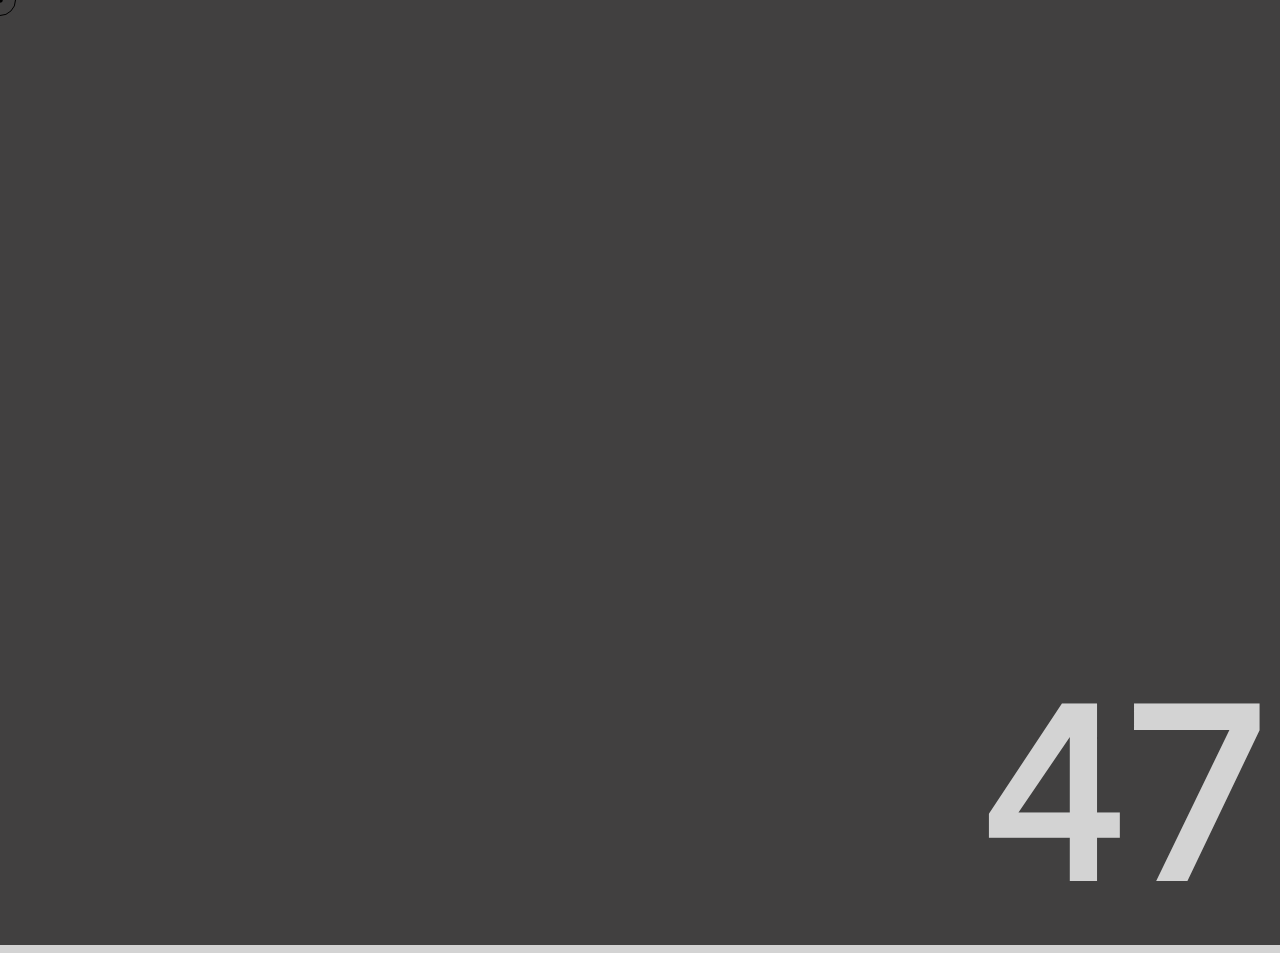
<file: index.html>
<!DOCTYPE html>
<html lang="en">

<head>
    <meta charset="UTF-8">
    <meta name="viewport" content="width=device-width, initial-scale=1.0">
    <title>Personal-website</title>
    <link rel="stylesheet" href="styles/normalize.css">
    <link rel="stylesheet" href="styles/style.css">
    <link rel="stylesheet" href="styles/home.css">

    <!--Google Fonts-->
    <link rel="preconnect" href="https://fonts.googleapis.com">
    <link rel="preconnect" href="https://fonts.gstatic.com" crossorigin>
    <link href="https://fonts.googleapis.com/css2?family=Outfit:wght@100..900&display=swap" rel="stylesheet">

    <link rel="preconnect" href="https://fonts.googleapis.com">
    <link rel="preconnect" href="https://fonts.gstatic.com" crossorigin>
    <link href="https://fonts.googleapis.com/css2?family=Outfit:wght@100..900&family=Rouge+Script&display=swap"
        rel="stylesheet">

    <link rel="preconnect" href="https://fonts.googleapis.com">
    <link rel="preconnect" href="https://fonts.gstatic.com" crossorigin>
    <link
        href="https://fonts.googleapis.com/css2?family=Outfit:wght@100..900&family=Questrial&family=Rouge+Script&display=swap"
        rel="stylesheet">

    <!-- GSAP -->
    <script src="https://cdnjs.cloudflare.com/ajax/libs/gsap/3.12.2/gsap.min.js" defer></script>

    <!-- JS scripts -->
    <script src="./scripts/cursor.js" defer></script>
    <script src="./scripts/preloader.js" defer></script>
    <script src="./scripts/transition.js" defer></script>
    <script src="./scripts/sidebar.js" defer></script>
    <script src="./scripts/getheight.js" defer></script>
</head>

<body>

    <div class="cursor-dot" data-cursor-dot></div>
    <div class="cursor-outline" data-cursor-outline></div>

    <h1 class="counter">0</h1>
    <div class="overlay">
        <div class="bar"></div>
        <div class="bar"></div>
        <div class="bar"></div>
        <div class="bar"></div>
        <div class="bar"></div>
        <div class="bar"></div>
        <div class="bar"></div>
        <div class="bar"></div>
        <div class="bar"></div>
        <div class="bar"></div>
    </div>

    <div class="transition">
        <div class="transition-row row-1">
            <div class="block"></div>
            <div class="block"></div>
            <div class="block"></div>
            <div class="block"></div>
            <div class="block"></div>
        </div>
        <div class="transition-row row-2">
            <div class="block"></div>
            <div class="block"></div>
            <div class="block"></div>
            <div class="block"></div>
            <div class="block"></div>
        </div>
    </div>

    <header>
        <nav>
            <ul class="sidebar">
                <li>
                    <button class="btn" style="--clr: #414040" onclick="hideSideBar()">
                        <svg class="hamburger" xmlns="http://www.w3.org/2000/svg" height="1.5rem"
                            viewBox="0 -960 960 960" width="24px">
                            <path
                                d="m256-200-56-56 224-224-224-224 56-56 224 224 224-224 56 56-224 224 224 224-56 56-224-224-224 224Z" />
                        </svg>
                    </button>
                </li>
                <li class="sidebar-content"><a class="btn sidebar-links" style="--clr: #414040"
                        href="./pages/statistics.html">Statistieken</a>
                </li>
                <li class="sidebar-content"><a class="btn border-btn sidebar-links" style="--clr: #414040"
                        href="./pages/over.html">over</a></li>
            </ul>
            <ul>
                <li><a id="logo" href="index.html">Tickrate</a></li>
                <li><a class="hideOnMobile btn" style="--clr: #414040" href="./pages/statistics.html">Statistieken</a>
                </li>
                <li><a class="hideOnMobile btn" style="--clr: #414040" href="./pages/over.html">Over</a></li>
                <li>
                    <button class="btn menu-btn" style="--clr: #414040" onclick="showSideBar()">
                        <svg class="hamburger" xmlns="http://www.w3.org/2000/svg" height="24px" viewBox="0 -960 960 960"
                            width="24px">
                            <path d="M120-240v-80h720v80H120Zm0-200v-80h720v80H120Zm0-200v-80h720v80H120Z" />
                        </svg>
                    </button>
                </li>
            </ul>
        </nav>
    </header>
    <main class="home">

        <section class="hero">
            <h2 class="hero-title">Tickrate</h2>
            <p class="hero-subtitle">
                Real-time server monitoring.<br>
                Latency, uptime & performance — at a glance.
            </p>

            <div class="hero-actions">
                <a href="./pages/statistics.html" class="btn" style="--clr:#414040">
                    View live stats
                </a>
                <a href="./pages/over.html" class="btn border-btn" style="--clr:#414040">
                    About Tickrate
                </a>
            </div>
        </section>

        <!-- LIVE STATUS -->
        <section class="status">
            <div class="status-card online">
                <span class="status-dot"></span>
                <h3>Server status</h3>
                <p>All systems operational</p>
            </div>

            <div class="status-card">
                <h3>Ping</h3>
                <p><strong>23 ms</strong></p>
            </div>

            <div class="status-card">
                <h3>Uptime</h3>
                <p><strong>99.98%</strong></p>
            </div>
        </section>

        <!-- FEATURES -->
        <section class="features">
            <article class="feature">
                <h3>Real-time Metrics</h3>
                <p>
                    Track latency, packet loss and server load live with
                    millisecond accuracy.
                </p>
            </article>

            <article class="feature">
                <h3>Historical Data</h3>
                <p>
                    Review uptime and performance trends with detailed
                    statistics and graphs.
                </p>
            </article>

            <article class="feature">
                <h3>Minimal Overhead</h3>
                <p>
                    Lightweight monitoring designed for speed,
                    reliability and low impact
                </p>
            </article>
        </section>

    </main>
    <footer>

        <section id="footer-text">
            Connect with me on social
        </section>

        <section id="mark"> &copy;2025 - Dias Stas</section>

        <section id="footer-links">
            <a style="--clr: #414040; text-decoration: none;" class="btn"
                href="https://github.com/ErrorNoSlash">Github</a>
            <a style="--clr: #414040; text-decoration: none;" class="btn"
                href="https://mastodon.social/@slashy">Mastadon</a>
            <a style="--clr: #414040; text-decoration: none;" class="btn" href="mailto:dias.stas@pm.me">E-Mail</a>
        </section>

    </footer>
    <div class="rotate-overlay">
        <div id="rotate-box">
            <div class="rotate-content">
                <span class="rotate-icon">📱</span>
                <p>Please rotate device</p>

                <div class="rotate-socials">
                    <div class="rotate-links">
                        <a href="https://github.com/ErrorNoSlash">GitHub</a>
                        <a href="https://mastodon.social/@slashy">Mastodon</a>
                        <a href="mailto:dias.stas@pm.me">Email</a>
                    </div>
                </div>
            </div>
        </div>
    </div>
</body>

</html>
</file>
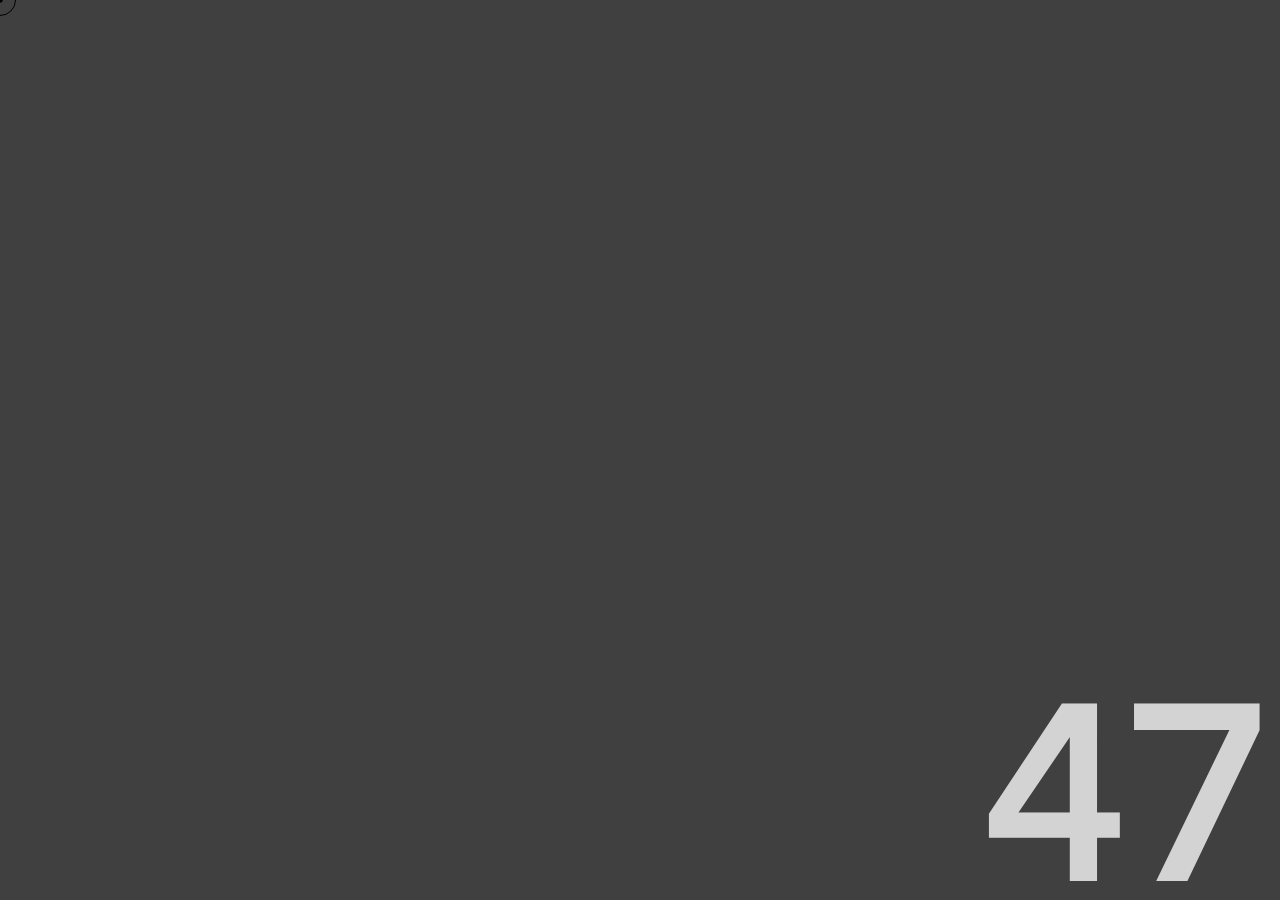
<file: pages/over.html>
<!DOCTYPE html>
<html lang="en">

<head>
    <meta charset="UTF-8">
    <meta name="viewport" content="width=device-width, initial-scale=1.0">
    <title>Personal-website</title>
    <link rel="stylesheet" href="../styles/normalize.css">
    <link rel="stylesheet" href="../styles/style.css">
    <link rel="stylesheet" href="../styles/about.css">

    <!--Google Fonts-->
    <link rel="preconnect" href="https://fonts.googleapis.com">
    <link rel="preconnect" href="https://fonts.gstatic.com" crossorigin>
    <link href="https://fonts.googleapis.com/css2?family=Outfit:wght@100..900&display=swap" rel="stylesheet">

    <link rel="preconnect" href="https://fonts.googleapis.com">
    <link rel="preconnect" href="https://fonts.gstatic.com" crossorigin>
    <link href="https://fonts.googleapis.com/css2?family=Outfit:wght@100..900&family=Rouge+Script&display=swap"
        rel="stylesheet">

    <link rel="preconnect" href="https://fonts.googleapis.com">
    <link rel="preconnect" href="https://fonts.gstatic.com" crossorigin>
    <link
        href="https://fonts.googleapis.com/css2?family=Outfit:wght@100..900&family=Questrial&family=Rouge+Script&display=swap"
        rel="stylesheet">

    <!-- GSAP -->
    <script src="https://cdnjs.cloudflare.com/ajax/libs/gsap/3.12.2/gsap.min.js" defer></script>

    <!-- JS scripts -->
    <script src="../scripts/cursor.js" defer></script>
    <script src="../scripts/preloader.js" defer></script>
    <script src="../scripts/transition.js" defer></script>
    <script src="../scripts/sidebar.js" defer></script>

</head>

<body>

    <div class="cursor-dot" data-cursor-dot></div>
    <div class="cursor-outline" data-cursor-outline></div>

    <h1 class="counter">0</h1>
    <div class="overlay">
        <div class="bar"></div>
        <div class="bar"></div>
        <div class="bar"></div>
        <div class="bar"></div>
        <div class="bar"></div>
        <div class="bar"></div>
        <div class="bar"></div>
        <div class="bar"></div>
        <div class="bar"></div>
        <div class="bar"></div>
    </div>

    <div class="transition">
        <div class="transition-row row-1">
            <div class="block"></div>
            <div class="block"></div>
            <div class="block"></div>
            <div class="block"></div>
            <div class="block"></div>
        </div>
        <div class="transition-row row-2">
            <div class="block"></div>
            <div class="block"></div>
            <div class="block"></div>
            <div class="block"></div>
            <div class="block"></div>
        </div>
    </div>

    <header>
        <nav>
            <ul class="sidebar">
                <li>
                    <button class="btn" style="--clr: #414040" onclick="hideSideBar()">
                        <svg class="hamburger" xmlns="http://www.w3.org/2000/svg" height="1.5rem"
                            viewBox="0 -960 960 960" width="24px">
                            <path
                                d="m256-200-56-56 224-224-224-224 56-56 224 224 224-224 56 56-224 224 224 224-56 56-224-224-224 224Z" />
                        </svg>
                    </button>
                </li>
                <li class="sidebar-content"><a class="btn sidebar-links" style="--clr: #414040"
                        href="../pages/statistics.html">Statistieken</a>
                </li>
                <li class="sidebar-content"><a class="btn border-btn sidebar-links" style="--clr: #414040"
                        href="#">over</a></li>
            </ul>
            <ul>
                <li><a id="logo" href="../index.html">Tickrate</a></li>
                <li><a class="hideOnMobile btn" style="--clr: #414040" href="../pages/statistics.html">Statistieken</a>
                </li>
                <li><a class="hideOnMobile btn border-btn" style="--clr: #414040" href="#">Over</a></li>
                <li>
                    <button class="btn menu-btn" style="--clr: #414040" onclick="showSideBar()">
                        <svg class="hamburger" xmlns="http://www.w3.org/2000/svg" height="24px" viewBox="0 -960 960 960"
                            width="24px">
                            <path d="M120-240v-80h720v80H120Zm0-200v-80h720v80H120Zm0-200v-80h720v80H120Z" />
                        </svg>
                    </button>
                </li>
            </ul>
        </nav>
    </header>
    <main>
        <section id="about">
            <div class="title-box">
                <p id="title">Tickrate</p>
                <p>Paper like mc server panel</p>
            </div>
            <div class="info">
                <h1>Why i made this</h1>
                <p>This server panel was built as a personal project to explore and learn about JavaScript polling and
                    working with APIs. Through this project, I gained hands-on experience in real-time data retrieval
                    and asynchronous communication.</p>
            </div>
        </section>
        <section class="sources">
            <h1>Sources</h1>
            <div class="links">
                <a style="--clr: #414040; text-decoration: none;" class="btn"
                    href="https://github.com/ErrorNoSlash/mc-server">Github</a>
                <a style="--clr: #414040; text-decoration: none;" class="btn" href="https://api.mcsrvstat.us/">API</a>
            </div>
        </section>
    </main>
    <footer>

        <section id="footer-text">
            Connect with me on social
        </section>

        <section id="mark"> &copy;2025 - Dias Stas</section>

        <section id="footer-links">
            <a style="--clr: #414040; text-decoration: none;" class="btn"
                href="https://github.com/ErrorNoSlash">Github</a>
            <a style="--clr: #414040; text-decoration: none;" class="btn"
                href="https://mastodon.social/@slashy">Mastadon</a>
            <a style="--clr: #414040; text-decoration: none;" class="btn" href="mailto:dias.stas@pm.me">E-Mail</a>
        </section>

    </footer>
    <div class="rotate-overlay">
        <div id="rotate-box">
            <div class="rotate-content">
                <span class="rotate-icon">📱</span>

                <div class="rotate-socials">
                    <div class="rotate-links">
                        <a href="https://github.com/ErrorNoSlash">GitHub</a>
                        <a href="https://mastodon.social/@slashy">Mastodon</a>
                        <a href="mailto:dias.stas@pm.me">Email</a>
                    </div>
                </div>
            </div>
        </div>
    </div>

</body>

</html>
</file>
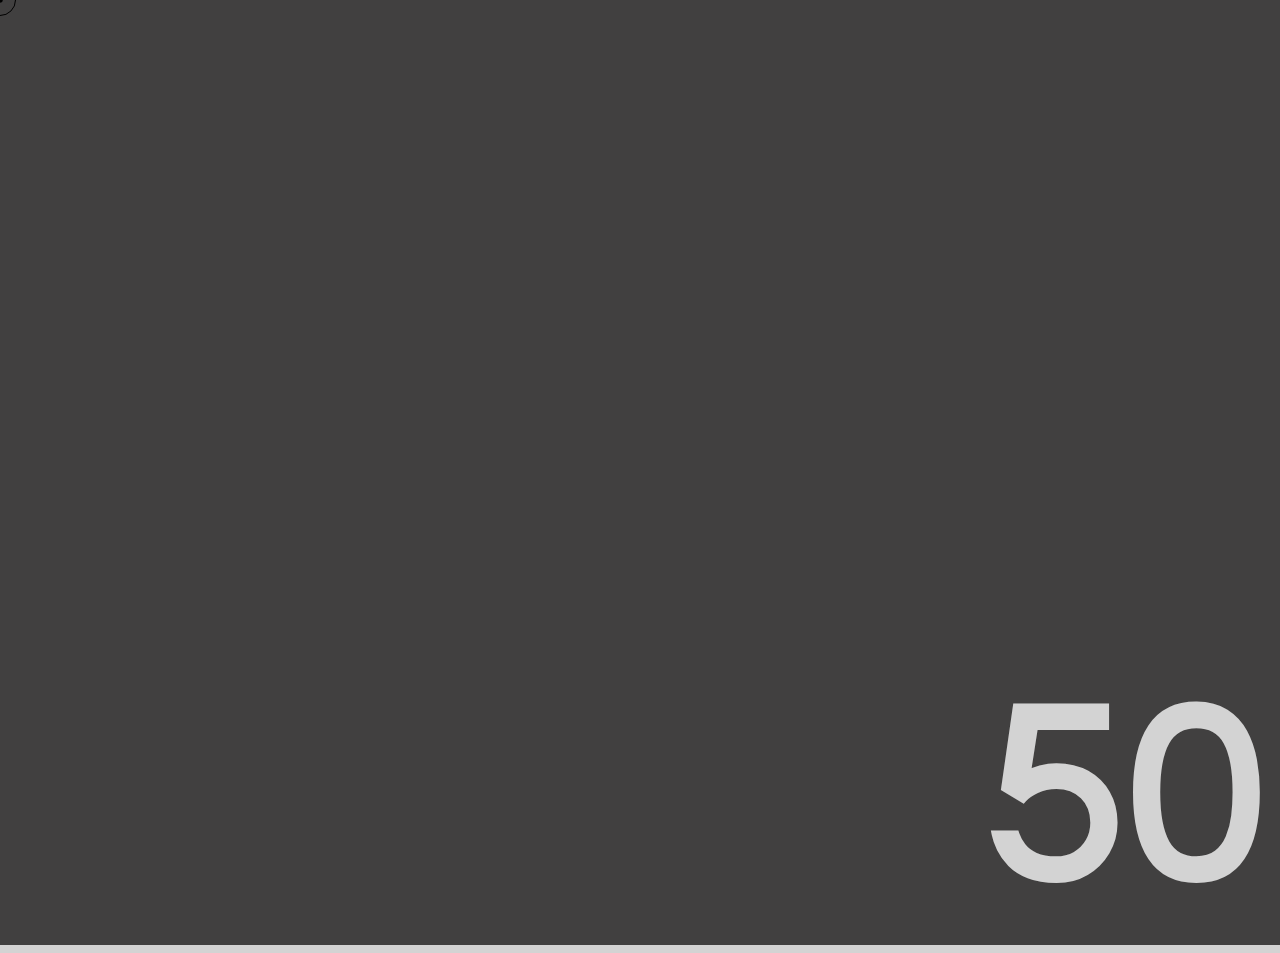
<file: pages/statistics.html>
<!DOCTYPE html>
<html lang="en">

<head>
    <meta charset="UTF-8">
    <meta name="viewport" content="width=device-width, initial-scale=1.0">
    <title>Personal-website</title>
    <link rel="stylesheet" href="../styles/normalize.css">
    <link rel="stylesheet" href="../styles/style.css">
    <link rel="stylesheet" href="../styles/statistics.css">

    <!--Google Fonts-->
    <link rel=" preconnect" href="https://fonts.googleapis.com">
    <link rel="preconnect" href="https://fonts.gstatic.com" crossorigin>
    <link href="https://fonts.googleapis.com/css2?family=Outfit:wght@100..900&display=swap" rel="stylesheet">

    <link rel="preconnect" href="https://fonts.googleapis.com">
    <link rel="preconnect" href="https://fonts.gstatic.com" crossorigin>
    <link href="https://fonts.googleapis.com/css2?family=Outfit:wght@100..900&family=Rouge+Script&display=swap"
        rel="stylesheet">

    <link rel="preconnect" href="https://fonts.googleapis.com">
    <link rel="preconnect" href="https://fonts.gstatic.com" crossorigin>
    <link
        href="https://fonts.googleapis.com/css2?family=Outfit:wght@100..900&family=Questrial&family=Rouge+Script&display=swap"
        rel="stylesheet">

    <!-- GSAP -->
    <script src="https://cdnjs.cloudflare.com/ajax/libs/gsap/3.12.2/gsap.min.js" defer></script>

    <!-- JS scripts -->
    <script src="../scripts/cursor.js" defer></script>
    <script src="../scripts/preloader.js" defer></script>
    <script src="../scripts/transition.js" defer></script>
    <script src="../scripts/sidebar.js" defer></script>
    <script src="../scripts/getheight.js" defer></script>
    <script src="../scripts/statistics.js" defer></script>

</head>

<body>

    <div class="cursor-dot" data-cursor-dot></div>
    <div class="cursor-outline" data-cursor-outline></div>

    <h1 class="counter">0</h1>
    <div class="overlay">
        <div class="bar"></div>
        <div class="bar"></div>
        <div class="bar"></div>
        <div class="bar"></div>
        <div class="bar"></div>
        <div class="bar"></div>
        <div class="bar"></div>
        <div class="bar"></div>
        <div class="bar"></div>
        <div class="bar"></div>
    </div>

    <div class="transition">
        <div class="transition-row row-1">
            <div class="block"></div>
            <div class="block"></div>
            <div class="block"></div>
            <div class="block"></div>
            <div class="block"></div>
        </div>
        <div class="transition-row row-2">
            <div class="block"></div>
            <div class="block"></div>
            <div class="block"></div>
            <div class="block"></div>
            <div class="block"></div>
        </div>
    </div>

    <header>
        <nav>
            <ul class="sidebar">
                <li>
                    <button class="btn" style="--clr: #414040" onclick="hideSideBar()">
                        <svg class="hamburger" xmlns="http://www.w3.org/2000/svg" height="1.5rem"
                            viewBox="0 -960 960 960" width="24px">
                            <path
                                d="m256-200-56-56 224-224-224-224 56-56 224 224 224-224 56 56-224 224 224 224-56 56-224-224-224 224Z" />
                        </svg>
                    </button>
                </li>
                <li class="sidebar-content"><a class="btn sidebar-links" style="--clr: #414040"
                        href="#">Statistieken</a>
                </li>
                <li class="sidebar-content"><a class="btn border-btn sidebar-links" style="--clr: #414040"
                        href="../pages/over.html">over</a></li>
            </ul>
            <ul>
                <li><a id="logo" href="../index.html">Tickrate</a></li>
                <li><a class="hideOnMobile btn border-btn" style="--clr: #414040" href="#">Statistieken</a></li>
                <li><a class="hideOnMobile btn" style="--clr: #414040" href="../pages/over.html">Over</a>
                </li>
                <li>
                    <button class="btn menu-btn" style="--clr: #414040" onclick="showSideBar()">
                        <svg class="hamburger" xmlns="http://www.w3.org/2000/svg" height="24px" viewBox="0 -960 960 960"
                            width="24px">
                            <path d="M120-240v-80h720v80H120Zm0-200v-80h720v80H120Zm0-200v-80h720v80H120Z" />
                        </svg>
                    </button>
                </li>
            </ul>
        </nav>
    </header>
    <main>
        <section id="about">
            <div class="title-box">
                <p id="title">Minecraft Server</p>
                <p>This table shows the numbers of players online on mc-central</p>
            </div>
        </section>
        <div class="options-box">
            <div class="options">
                <h1>limiet lijnen naar</h1>
                <form>
                    <div class="checkbox-container">
                        <input type="checkbox" id="2">
                        <label for="2">2</label>
                    </div>
                    <div class="checkbox-container">
                        <input type="checkbox" id="5">
                        <label for="5">5</label>
                    </div>
                    <div class="checkbox-container">
                        <input type="checkbox" id="20">
                        <label for="20">20 (default)</label>
                    </div>
                </form>
            </div>

            <div class="options">
                <h1>Sorteer data op</h1>
                <p>Wanneer zowel tijd als aantal spelers worden geselecteerd: gegevens worden eerst geordend op
                    aantal spelers dan
                    datum</p>
                <form>
                    <div class="checkbox-container">
                        <input type="checkbox" id="to">
                        <label for="to">tijd (oud)</label>
                    </div>
                    <div class="checkbox-container">
                        <input type="checkbox" id="tn">
                        <label for="tn">tijd (nieuw)</label>
                    </div>
                    <div class="checkbox-container">
                        <input type="checkbox" id="nos">
                        <label for="nos">nr spelers (hoogst 1st)</label>
                    </div>
                </form>
            </div>
        </div>

        <div class="stats-box">
            <div class="status"></div>
        </div>
    </main>
    <footer>
        <section id="footer-text">
            Connect with me on social
        </section>

        <section id="mark"> &copy;2025 - Dias Stas</section>

        <section id="footer-links">
            <a style="--clr: #414040; text-decoration: none;" class="btn"
                href="https://github.com/ErrorNoSlash">Github</a>
            <a style="--clr: #414040; text-decoration: none;" class="btn"
                href="https://mastodon.social/@slashy">Mastadon</a>
            <a style="--clr: #414040; text-decoration: none;" class="btn" href="mailto:dias.stas@pm.me">E-Mail</a>
        </section>

    </footer>
    <div class="rotate-overlay">
        <div id="rotate-box">
            <div class="rotate-content">
                <span class="rotate-icon">📱</span>

                <div class="rotate-socials">
                    <div class="rotate-links">
                        <a href="https://github.com/ErrorNoSlash">GitHub</a>
                        <a href="https://mastodon.social/@slashy">Mastodon</a>
                        <a href="mailto:dias.stas@pm.me">Email</a>
                    </div>
                </div>
            </div>
        </div>
    </div>

</body>

</html>
</file>
<file: styles/style.css>
/* COLORS */
:root {
    --grey: lightgray;
    --black: #414040;
    --border: #525252;
}

/* Controles all the buttons */
.btn {
    cursor: none;
    position: relative;
    color: var(--clr);
    border: none;
    padding: 0.5rem 1rem;
    font-size: 1.1rem;
    width: auto;
    border-radius: 3.125rem;
    font-weight: 600;
    text-transform: uppercase;
    background: transparent;
    overflow: hidden;
    transition: 0.75s;

    display: inline-flex;
    align-items: center;
    justify-content: center;
    text-align: center;
    z-index: 2;

    /*---BORDER-BTN---*/
    &.border-btn {
        border: 0.063rem solid var(--border);
    }

    &::after {
        content: "";
        position: absolute;
        top: 0;
        left: 0;
        width: 100%;
        height: 100%;
        background: var(--clr);
        clip-path: circle(0% at 50% 50%);
        -webkit-clip-path: circle(0% at 50% 50%);
        transition: 0.75s;
        z-index: -1;
    }

    &:hover::after {
        clip-path: circle(100% at 50% 50%);
        -webkit-clip-path: circle(100% at 50% 50%);
    }

    &:hover {
        color: var(--grey);
        border-color: transparent;
    }

    &.glow-btn:hover {
        box-shadow: 0 0 0.625rem var(--clr), 0 0 3.125rem var(--clr);
        border-color: var(--black);
    }
}

/* Preloader */
.overlay {
    position: fixed;
    width: 100vw;
    height: 100vh;
    display: flex;
    z-index: 4;
    pointer-events: none;

    .bar {
        width: 10vw;
        height: 105vh;
        background: var(--black);
    }
}

.counter {
    position: fixed;
    bottom: -0.85em;
    right: 0.05em;
    z-index: 5;
    color: var(--grey);
    font-size: 20vw;
    font-family: 'Questrial';
    pointer-events: none;
}

/*transition*/
.transition {
    position: fixed;
    top: 0;
    left: 0;
    width: 100vw;
    height: 100vh;
    display: flex;
    flex-direction: column;
    z-index: 5;
    pointer-events: none;

    .transition-row {
        flex: 1;
        display: flex;
    }

    .transition-row.row-1 .block {
        transform-origin: top;
    }

    .transition-row.row-2 .block {
        transform-origin: bottom;
    }

    .block {
        flex: 1;
        background-color: var(--black);
        transform: scaleY(1);
        will-change: transform;
    }
}

html,
body {
    height: 100%;
    margin: 0;
    cursor: none;
}

/* cursor */
.cursor-dot,
.cursor-outline {
    pointer-events: none;
    position: fixed;
    top: 0;
    left: 0;
    transform: translate(-50%, -50%);
    border-radius: 50%;
    z-index: 9999;
}

.cursor-dot {
    width: 0.4rem;
    height: 0.4rem;
    background-color: rgb(0, 0, 0);
}

.cursor-outline {
    width: 1.875rem;
    height: 1.875rem;
    border: 0.1rem solid hsl(0, 0%, 0%);
}

/* Main body */
body {
    background-color: var(--grey);
    color: var(--black);
    font-family: "Outfit", Arial, Helvetica, sans-serif;
    display: flex;
    flex-direction: column;
}

/* header */
header {
    z-index: 1;
    position: relative;
    border-bottom: var(--border) solid 0.063rem;

    &::before {
        content: "";
        position: absolute;
        inset: 0;
        backdrop-filter: blur(0.625rem);
        -webkit-backdrop-filter: blur(0.625rem);
        z-index: 0;
    }

    >* {
        position: relative;
        z-index: 1;
    }
}

#logo {
    font-family: "Rouge Script", Arial, Helvetica, sans-serif;
    color: var(--black);
    font-size: 2.5rem;
    font-weight: bolder;
    text-decoration: none;
    transition: 0.5s ease;
    cursor: none;
    margin: 0;
    padding: 0;

    &:hover {
        color: gray
    }
}

.hamburger {
    fill: black;
}

nav {
    ul {
        font-family: "Outfit", Arial, Helvetica, sans-serif;
        list-style: none;
        display: flex;
        align-items: center;
        justify-content: flex-end;
        gap: 1.5rem;
    }

    li:first-child {
        margin-right: auto;
    }

    a {
        text-decoration: none;
    }

    .menu-btn {
        display: none;
    }

    .sidebar {
        margin: 0;
        padding: 1.5rem;
        position: fixed;
        top: 0;
        right: 0;
        height: 100vh;
        width: 16rem;
        display: none;
        flex-direction: column;
        align-items: flex-start;
        justify-content: flex-start;
        border-left: var(--border) solid 0.063rem;
        background-color: rgba(139, 139, 139, 0.328);
        backdrop-filter: blur(0.625rem);
        z-index: 3;
    }
}

/* main section */
main {
    display: flex;
    flex-grow: 1;
    height: 100%;
    flex-direction: column;
    align-items: center;
    justify-content: center;
    gap: 6rem;
}

/* footer */
footer {
    font-family: "Outfit", Arial, Helvetica, sans-serif;
    font-size: 1.25rem;
    display: flex;
    align-items: center;
    padding: 0.5rem 1rem;
    border-top: 0.063rem solid var(--border);

    #footer-text {
        flex: 1;
    }

    #mark {
        text-align: center;
    }

    #footer-links {
        display: flex;
        justify-content: flex-end;
        flex: 1;
        gap: 0.75rem;
    }

    @media (max-width: 64rem) {
        footer {
            flex-wrap: wrap;
            /* allow stacking of items */
        }

        #footer-text,
        #mark,
        #footer-links {
            flex: none;
            text-align: center;
            margin: 0.5rem 0;
        }

        body {
            padding-bottom: 3rem;
        }

        flex-direction: column;

        #footer-links {
            margin-top: 1rem;
            border: 0.063rem solid var(--border);
            border-radius: 5rem;

            .btn {
                z-index: auto;
            }
        }

        #mark {
            order: 3;
            margin-top: 1rem;
            width: 100%;
            text-align: center;
        }
    }
}

/* Tablet */
@media (max-width: 64rem) {

    .hideOnMobile {
        display: none;
    }

    .btn {
        transition: 0.35s;
    }

    nav ul {
        padding: 0;
        padding-left: 1rem;
    }

    nav {
        .menu-btn {
            display: block;
        }
    }

    .blackhole-box {
        position: absolute;
        width: 100vw;
        height: 40rem;

        video {
            width: 100vw;
            height: 100%;
            object-fit: cover;
            margin-top: -14.8rem;
        }
    }
}

/* Mobile */
@media (max-width: 37.5rem) {
    #logo {
        font-size: 2.8rem;
    }

    .sidebar-links {
        width: 20rem;
        height: 3rem;
        font-size: 1.5rem;
        justify-content: center;
        align-items: center;
        text-align: center;
    }

    .sidebar-content {
        display: flex;
        flex-direction: column;
        justify-content: center;
        align-items: center;
        text-align: center;
        width: 100%;
    }

    nav {
        .sidebar {
            width: 100%;
            padding: 0rem;

            li:first-child {
                padding-top: 1.5rem;
                margin-left: 1rem
            }
        }
    }
}

/* Rotate phone overlay */
.rotate-overlay {
    position: fixed;
    inset: 0;
    background-color: var(--grey);
    display: none;
    align-items: center;
    justify-content: center;
    z-index: 3;
}

#rotate-box {
    z-index: 1;
    border-radius: 5%;
    position: relative;
    background: var(--border);
    overflow: hidden;

    &::after {
        content: '';
        position: absolute;
        top: 50%;
        left: 50%;
        transform: translate(-50%, -50%) rotate(45deg);
        height: 37rem;
        width: 4rem;
        background: whitesmoke;
        box-shadow: 0 0 1rem whitesmoke,
            0 0 1.5rem whitesmoke,
            0 0 2rem whitesmoke,
            0 0 2.5rem whitesmoke;
        animation: animate 3s linear infinite;
    }
}

.rotate-content {
    margin: 0.5rem;
    text-align: center;
    background: var(--grey);
    z-index: 2;
    font-family: "Outfit", sans-serif;
    color: var(--black);
    position: relative;

    /* padding shrinks faster on small heights */
    padding: clamp(1rem, 8vh, 2.5rem);
    border-radius: 5%;
    max-width: min(90vw, 36rem);

    p {
        /* paragraph text shrinks faster */
        font-size: clamp(1.5rem, 10vh, 4rem);
        letter-spacing: 0.05em;
        padding: 0;
        margin: 0;
        margin-bottom: clamp(0.5rem, 4vh, 2rem);
    }

    .rotate-icon {
        /* icon shrinks faster */
        font-size: clamp(4rem, 25vh, 7rem);
        display: block;
        margin-bottom: 1rem;
    }

    .rotate-socials {
        display: flex;
        justify-content: center;
        width: auto;

        .rotate-links {
            display: flex;
            gap: clamp(0.75rem, 5vw, 1.5rem);
            border: var(--border) solid 0.063rem;
            border-radius: 5rem;
            padding: clamp(0.5rem, 2vh, 1rem) clamp(1rem, 4vw, 1.5rem);

            a {
                color: var(--black);
                text-decoration: none;
                font-size: clamp(0.9rem, 4vh, 1.8rem);
            }
        }
    }
}

@keyframes animate {
    100% {
        transform: translate(-50%, -50%) rotate(225deg);
    }
}

/* Ultra-small screens: height ≤ 195px -> only text + rotate-links */
@media (max-height: 195px) {
    .rotate-overlay {
        display: flex;
        align-items: center;

        .rotate-content {
            border: none;
            display: flex;
            flex-direction: column;
            justify-content: space-evenly;
            height: 100%;
            align-items: center;

            /* Hide icon */
            .rotate-icon {
                display: none;
            }

            /* Keep rotate-links visible as footer */
            .rotate-socials {
                display: flex;
                justify-content: center;

                .rotate-links {
                    display: flex;
                    gap: 0.5rem;
                    padding: 0.25rem 0.5rem;
                    font-size: clamp(1rem, 8vh, 1.5rem);
                }
            }

            p {
                font-size: clamp(1.2rem, 50vh, 4.3rem);
                height: auto;
                margin: 0;
            }
        }

        body {
            overflow: hidden;
        }
    }
}


@media (max-height: 535px) {
    .rotate-overlay {
        display: flex;
    }

    body {
        overflow: hidden;
    }
}

@media (hover: none) and (pointer: coarse) {

    .cursor-dot,
    .cursor-outline {
        display: none;
    }

    body {
        cursor: default;
    }
}
</file>
<file: styles/home.css>
.home {
    width: 100%;
    display: flex;
    flex-direction: column;
    justify-content: center;
    align-items: center;
    min-height: calc(100vh - var(--header-height));

    .hero {
        text-align: center;
        max-width: 60rem;
        width: 100%;

        .hero-title {
            font-family: "Rouge Script", cursive;
            font-size: clamp(4rem, 10vw, 7rem);
            margin: 0;
            line-height: 1.1;
            word-wrap: break-word;
        }

        .hero-subtitle {
            font-size: clamp(1.2rem, 2.5vw, 1.6rem);
            margin: 1.5rem 0 3rem;
            opacity: 0.85;
            word-wrap: break-word;
        }

        .hero-actions {
            display: flex;
            justify-content: center;
            gap: 1.5rem;
            flex-wrap: wrap;

            a {
                text-decoration: none;
            }
        }
    }

    .status {
        display: grid;
        grid-template-columns: repeat(3, 1fr);
        gap: 1.5rem;
        margin: 5rem 0rem;
        width: 90%;
        max-width: 70rem;

        .status-card {
            border: 0.063rem solid var(--border);
            border-radius: 1.25rem;
            padding: 2rem;
            text-align: center;
            backdrop-filter: blur(0.4rem);
            box-sizing: border-box;

            h3 {
                margin: 0 0 0.5rem;
                font-size: 1.2rem;
            }

            p {
                margin: 0;
                font-size: 1.4rem;

                strong {
                    font-size: 2rem;
                }
            }
        }

        .status-dot {
            display: inline-block;
            width: 0.75rem;
            height: 0.75rem;
            background: #2ecc71;
            border-radius: 50%;
            margin-bottom: 0.75rem;
            box-shadow: 0 0 0.75rem #2ecc71;
        }
    }

    .features {
        display: grid;
        grid-template-columns: repeat(3, 1fr);
        gap: 2rem;
        width: 90%;
        max-width: 70rem;

        .feature {
            border-left: 0.25rem solid var(--black);
            padding-left: 1.5rem;
            box-sizing: border-box;

            h3 {
                margin: 0 0 0.5rem;
                font-size: 1.4rem;
            }

            p {
                margin: 0;
                opacity: 0.85;
                word-wrap: break-word;
            }
        }
    }
}

@media (max-width: 64rem) {
    body {
        display: flex;
        flex-direction: column;
        min-height: 100vh;
    }

    .home {
        min-height: auto;
        padding: 2rem 1.25rem;
        display: flex;
        flex-direction: column;
        justify-content: flex-start;
        align-items: center;
        box-sizing: border-box;
        overflow: visible;

        .hero,
        .status,
        .features {
            width: 100%;
            max-width: 100%;
            box-sizing: border-box;
            overflow-wrap: break-word;
        }

        .status {
            margin: 1rem 0rem;
        }

        .status,
        .features {
            width: 70%;
            display: flex;
            flex-direction: column;
            gap: 1.25rem;
        }
    }
}
</file>
<file: styles/about.css>
#about {
    display: flex;
    flex-direction: column;
    justify-content: center;
    align-items: center;

    .title-box {
        display: flex;
        flex-direction: column;
        align-items: center;
        justify-content: center;
        margin-bottom: 2rem;
    }

    #title {
        font-family: "Rouge Script", Arial, Helvetica, sans-serif;
        margin: 0;
        font-size: 6rem !important;
        text-decoration: underline;
        text-decoration-thickness: 0.2rem;
        text-underline-offset: 1.3rem;
    }

    .info {
        max-width: 45%;
        border: 0.063rem solid var(--border);
        padding: 1rem;
        max-width: 20rem;
        border-radius: 1rem;
    }

    h1 {
        margin: 0;
        padding-bottom: 0.35rem;
        margin-bottom: 0.5rem;
        border-bottom: 0.063rem solid var(--border);
    }

    p {
        margin: 0;
    }
}



.sources {
    border: solid var(--border) 0.063rem;
    border-radius: 0.75rem;
    display: flex;
    flex-direction: column;
    align-items: center;

    h1 {
        margin: 0;
    }

    .links {
        border: solid var(--border) 0.063rem;
        border-radius: 5rem;
        margin: 0.5rem 0.8rem;
    }
}
</file>
<file: styles/statistics.css>
/* COLORS */
:root {
    --grey: lightgray;
    --black: #414040;
    --border: #525252;
}

main {
    width: 100%;
    display: flex;
    flex-direction: column;
    justify-content: center;
    align-items: center;
    text-align: center;
    min-height: calc(100vh - var(--header-height));
}
</file>
